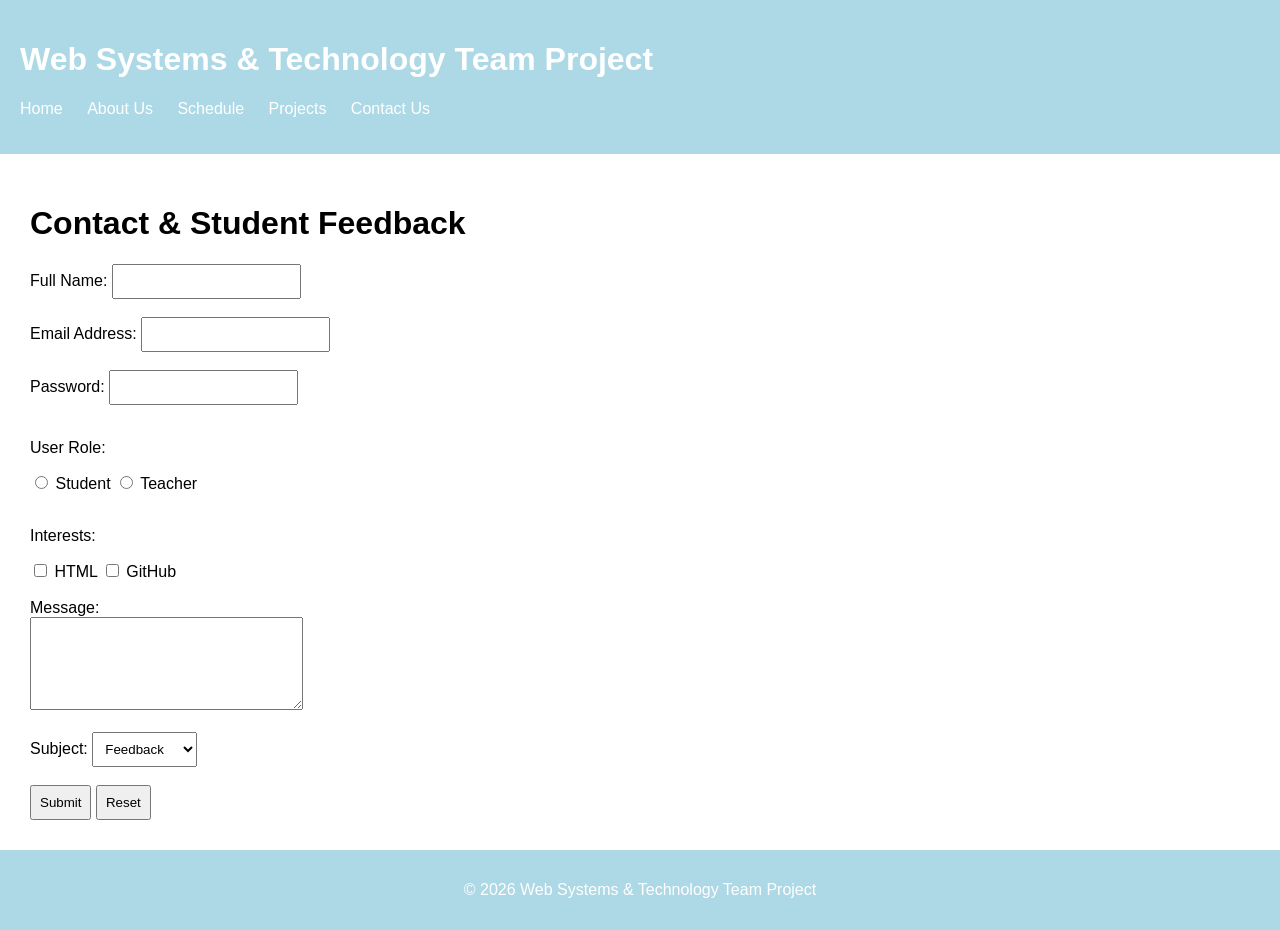
<file: contact.html>
<!DOCTYPE html>
<html lang="en">
<head>
    <meta charset="UTF-8">
    <meta name="viewport" content="width=device-width, initial-scale=1.0">
    <meta name="description" content="Contact and student feedback form">
    <title>Contact Us - Team Web Portfolio</title>
    <link rel="stylesheet" href="style.css">
</head>

<body>
<header>
    <h1>Web Systems & Technology Team Project</h1>

    <nav>
        <ul>
            <li><a href="index.html">Home</a></li>
            <li><a href="about.html">About Us</a></li>
            <li><a href="schedule.html">Schedule</a></li>
            <li><a href="projects.html">Projects</a></li>
            <li><a href="contact.html">Contact Us</a></li>
        </ul>
    </nav>
</header>

<main>
    <h1>Contact & Student Feedback</h1>

    <form action="#" method="POST">

        <label for="fullname">Full Name:</label>
        <input type="text" id="fullname" name="fullname">

        <br><br>

        <label for="email">Email Address:</label>
        <input type="email" id="email" name="email">

        <br><br>

        <label for="password">Password:</label>
        <input type="password" id="password" name="password">

        <br><br>

        <p>User Role:</p>

        <input type="radio" id="student" name="role" value="student">
        <label for="student">Student</label>

        <input type="radio" id="teacher" name="role" value="teacher">
        <label for="teacher">Teacher</label>

        <br><br>

        <p>Interests:</p>

        <input type="checkbox" id="html" name="interest" value="html">
        <label for="html">HTML</label>

        <input type="checkbox" id="github" name="interest" value="github">
        <label for="github">GitHub</label>

        <br><br>

        <label for="message">Message:</label><br>
        <textarea id="message" name="message" rows="5" cols="30"></textarea>

        <br><br>

        <label for="subject">Subject:</label>
        <select id="subject" name="subject">
            <option value="feedback">Feedback</option>
            <option value="question">Question</option>
            <option value="suggestion">Suggestion</option>
        </select>

        <br><br>

        <button type="submit">Submit</button>
        <button type="reset">Reset</button>

    </form>
</main>

<footer>
    <p>&copy; 2026 Web Systems & Technology Team Project</p>
</footer>

</body>
</html>
</file>
<file: style.css>
body {
    font-family: Arial, sans-serif;
    margin: 0;
    padding: 0;
}

header {
    padding: 20px;
    background: lightblue;
    color: white;
}

nav ul {
    list-style: none;
    padding: 0;
}

nav li {
    display: inline;
    margin-right: 20px;
}

nav a {
    color: white;
    text-decoration: none;
}

main {
    padding: 30px;
    min-height: 500px;
}

table {
    border-collapse: collapse;
    width: 100%;
}

th, td {
    padding: 10px;
    text-align: left;
}

footer {
    text-align: center;
    padding: 15px;
    background: lightblue;
    color: white;
}

input, textarea, select, button {
    padding: 8px;
}
</file>
